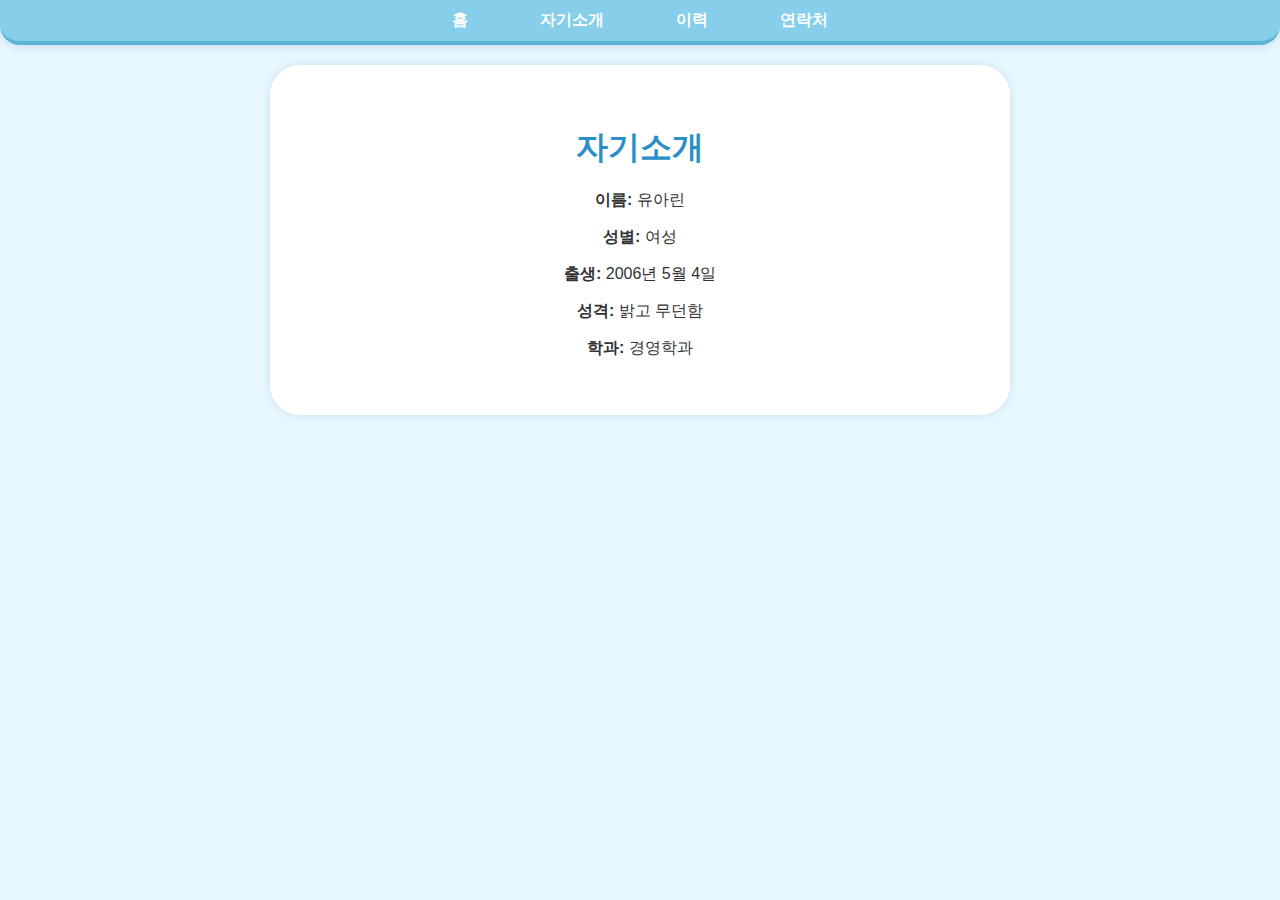
<file: about.html>
<!DOCTYPE html>
<html lang="ko">
<head>
  <meta charset="UTF-8" />
  <title>자기소개</title>
  <link rel="stylesheet" href="style.css" />
</head>
<body>
  <nav>
    <ul>
      <li><a href="index.html">홈</a></li>
      <li><a href="about.html">자기소개</a></li>
      <li><a href="resume.html">이력</a></li>
      <li><a href="contact.html">연락처</a></li>
    </ul>
  </nav>
  <main>
    <h1>자기소개</h1>
    <p><strong>이름:</strong> 유아린</p>
    <p><strong>성별:</strong> 여성</p>
    <p><strong>출생:</strong> 2006년 5월 4일</p>
    <p><strong>성격:</strong> 밝고 무던함</p>
    <p><strong>학과:</strong> 경영학과</p>
  </main>
</body>
</html>
</file>
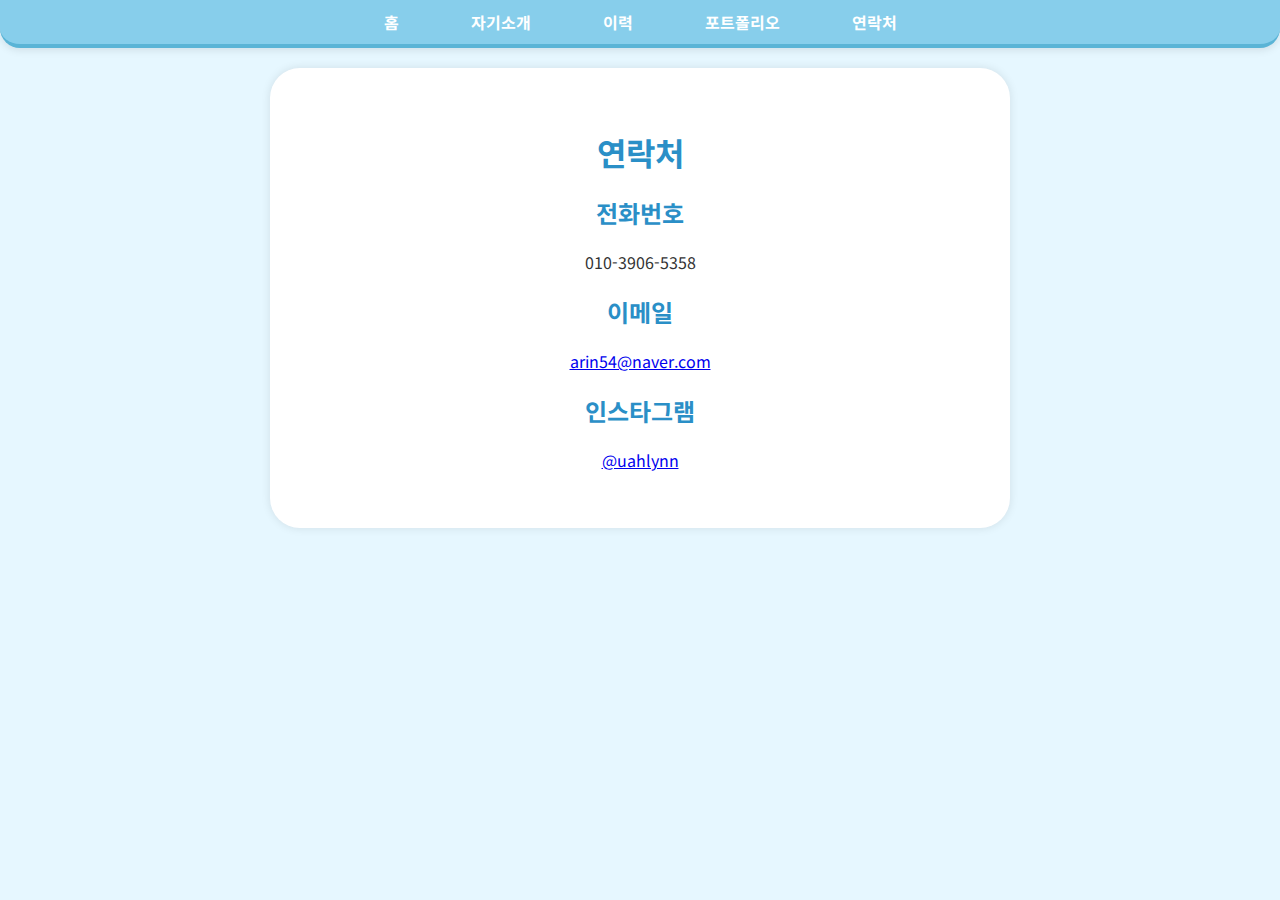
<file: contact.html>
<!DOCTYPE html>
<html lang="ko">
<head>
  <meta charset="UTF-8">
  <title>연락처</title>
  <link rel="stylesheet" href="style.css">
  <link href="https://fonts.googleapis.com/css2?family=Noto+Sans+KR:wght@400;700&display=swap" rel="stylesheet">
</head>
<body>
  <nav>
    <ul>
      <li><a href="index.html">홈</a></li>
      <li><a href="about.html">자기소개</a></li>
      <li><a href="resume.html">이력</a></li>
      <li><a href="portfolio.html">포트폴리오</a></li>
      <li><a href="contact.html">연락처</a></li>
    </ul>
  </nav>
  <main>
    <h1>연락처</h1>
    <section>
      <h2>전화번호</h2>
      <p>010-3906-5358</p>
    </section>

    <section>
      <h2>이메일</h2>
      <p><a href="mailto:arin54@naver.com">arin54@naver.com</a></p>
    </section>

    <section>
      <h2>인스타그램</h2>
      <p><a href="https://instagram.com/uahlynn" target="_blank">@uahlynn</a></p>
    </section>
  </main>
</body>
</html>
</file>
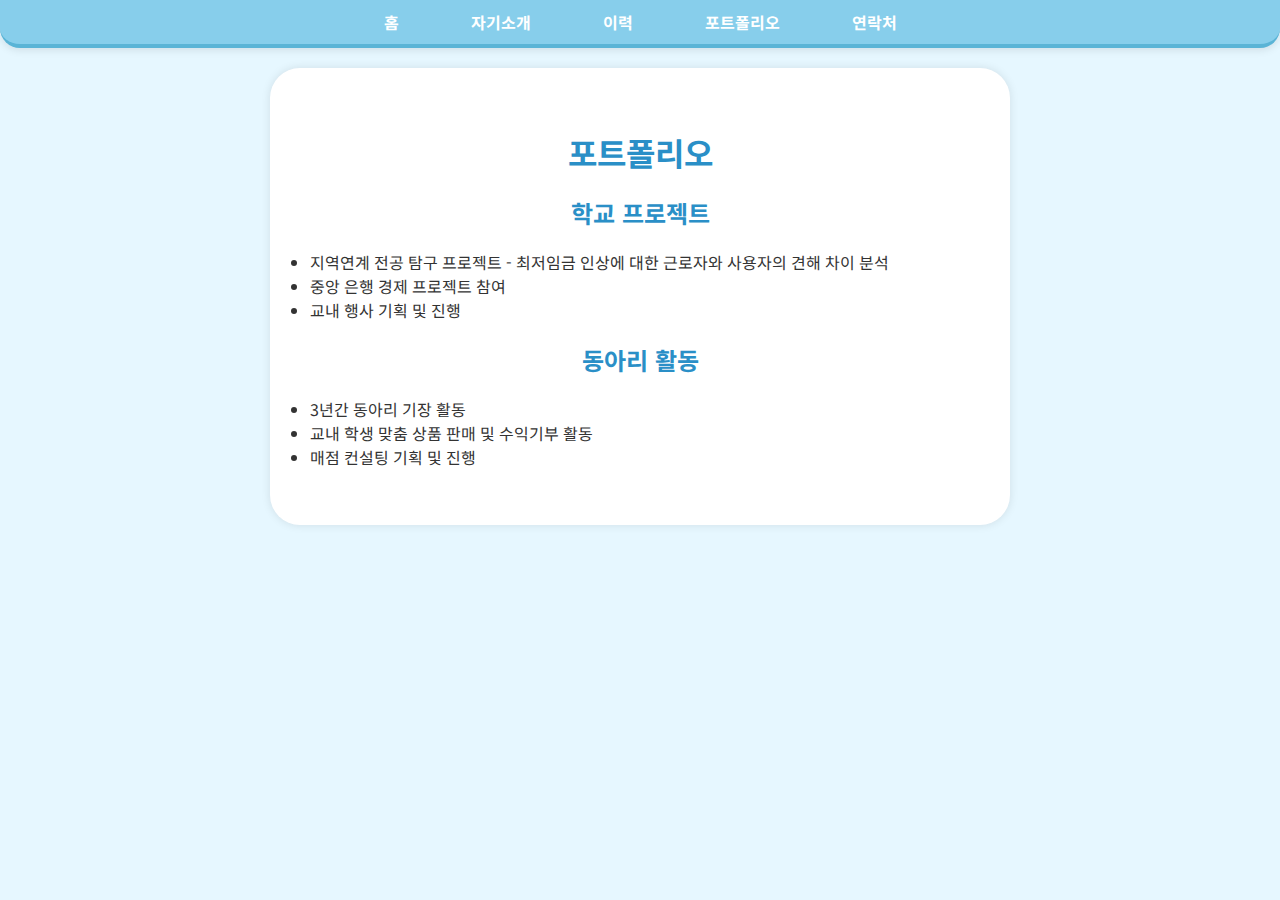
<file: portfolio.html>
<!DOCTYPE html>
<html lang="ko">
<head>
  <meta charset="UTF-8">
  <title>포트폴리오</title>
  <link rel="stylesheet" href="style.css">
  <link href="https://fonts.googleapis.com/css2?family=Noto+Sans+KR:wght@400;700&display=swap" rel="stylesheet">
</head>
<body>
  <nav>
    <ul>
      <li><a href="index.html">홈</a></li>
      <li><a href="about.html">자기소개</a></li>
      <li><a href="resume.html">이력</a></li>
      <li><a href="portfolio.html">포트폴리오</a></li>
      <li><a href="contact.html">연락처</a></li>
    </ul>
  </nav>
  <main>
    <h1>포트폴리오</h1>
    <section>
      <h2>학교 프로젝트</h2>
      <ul>
        <li>지역연계 전공 탐구 프로젝트 - 최저임금 인상에 대한 근로자와 사용자의 견해 차이 분석</li>
        <li>중앙 은행 경제 프로젝트 참여</li>
        <li>교내 행사 기획 및 진행</li>
      </ul>
    </section>
    <section>
      <h2>동아리 활동</h2>
      <ul>
        <li>3년간 동아리 기장 활동</li>
        <li>교내 학생 맞춤 상품 판매 및 수익기부 활동</li>
        <li>매점 컨설팅 기획 및 진행</li>
      </ul>
    </section>
  </main>
</body>
</html>
</file>
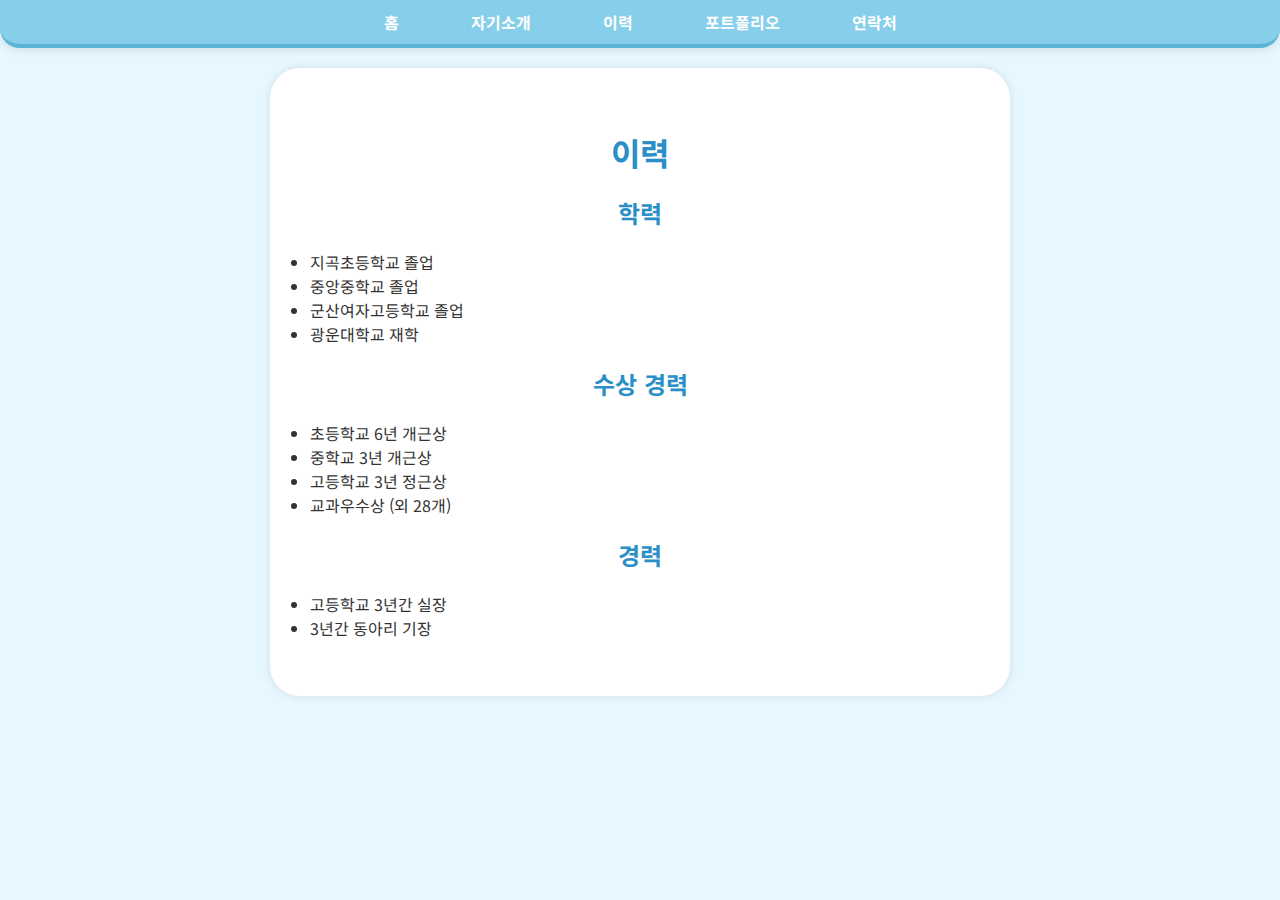
<file: resume.html>
<!DOCTYPE html>
<html lang="ko">
<head>
  <meta charset="UTF-8">
  <title>이력</title>
  <link rel="stylesheet" href="style.css">
  <link href="https://fonts.googleapis.com/css2?family=Noto+Sans+KR:wght@400;700&display=swap" rel="stylesheet">
</head>
<body>
  <nav>
    <ul>
      <li><a href="index.html">홈</a></li>
      <li><a href="about.html">자기소개</a></li>
      <li><a href="resume.html">이력</a></li>
      <li><a href="portfolio.html">포트폴리오</a></li>
      <li><a href="contact.html">연락처</a></li>
    </ul>
  </nav>
  <main>
    <h1>이력</h1>
    <section>
      <h2>학력</h2>
      <ul>
        <li>지곡초등학교 졸업</li>
        <li>중앙중학교 졸업</li>
        <li>군산여자고등학교 졸업</li>
        <li>광운대학교 재학</li>
      </ul>
    </section>
    <section>
      <h2>수상 경력</h2>
      <ul>
        <li>초등학교 6년 개근상</li>
        <li>중학교 3년 개근상</li>
        <li>고등학교 3년 정근상</li>
        <li>교과우수상 (외 28개)</li>
      </ul>
    </section>
    <section>
      <h2>경력</h2>
      <ul>
        <li>고등학교 3년간 실장</li>
        <li>3년간 동아리 기장</li>
      </ul>
    </section>
  </main>
</body>
</html>
</file>
<file: style.css>
body {
  font-family: 'Noto Sans KR', sans-serif;
  background-color: #e6f7ff;
  color: #333;
  margin: 0;
  padding: 0;
}

nav {
  background-color: #87ceeb;
  border-bottom: 4px solid #5ab4d6;
  padding: 10px 0;
  border-radius: 0 0 20px 20px;
  box-shadow: 0px 2px 8px rgba(0, 0, 0, 0.1);
}

nav ul {
  list-style: none;
  display: flex;
  justify-content: center;
  margin: 0;
  padding: 0;
}

nav ul li {
  margin: 0 20px;
}

nav ul li a {
  text-decoration: none;
  color: white;
  font-weight: bold;
  padding: 8px 16px;
  border-radius: 20px;
  transition: background 0.3s;
}

nav ul li a:hover {
  background-color: #5ab4d6;
}

header, main {
  text-align: center;
  padding: 40px 20px;
  border-radius: 30px;
  margin: 20px auto;
  max-width: 700px;
  background-color: white;
  box-shadow: 0 0 10px rgba(0, 0, 0, 0.1);
}

h1, h2 {
  color: #2a8fc7;
  margin-bottom: 20px;
}

ul {
  text-align: left;
  padding-left: 20px;
}
</file>
